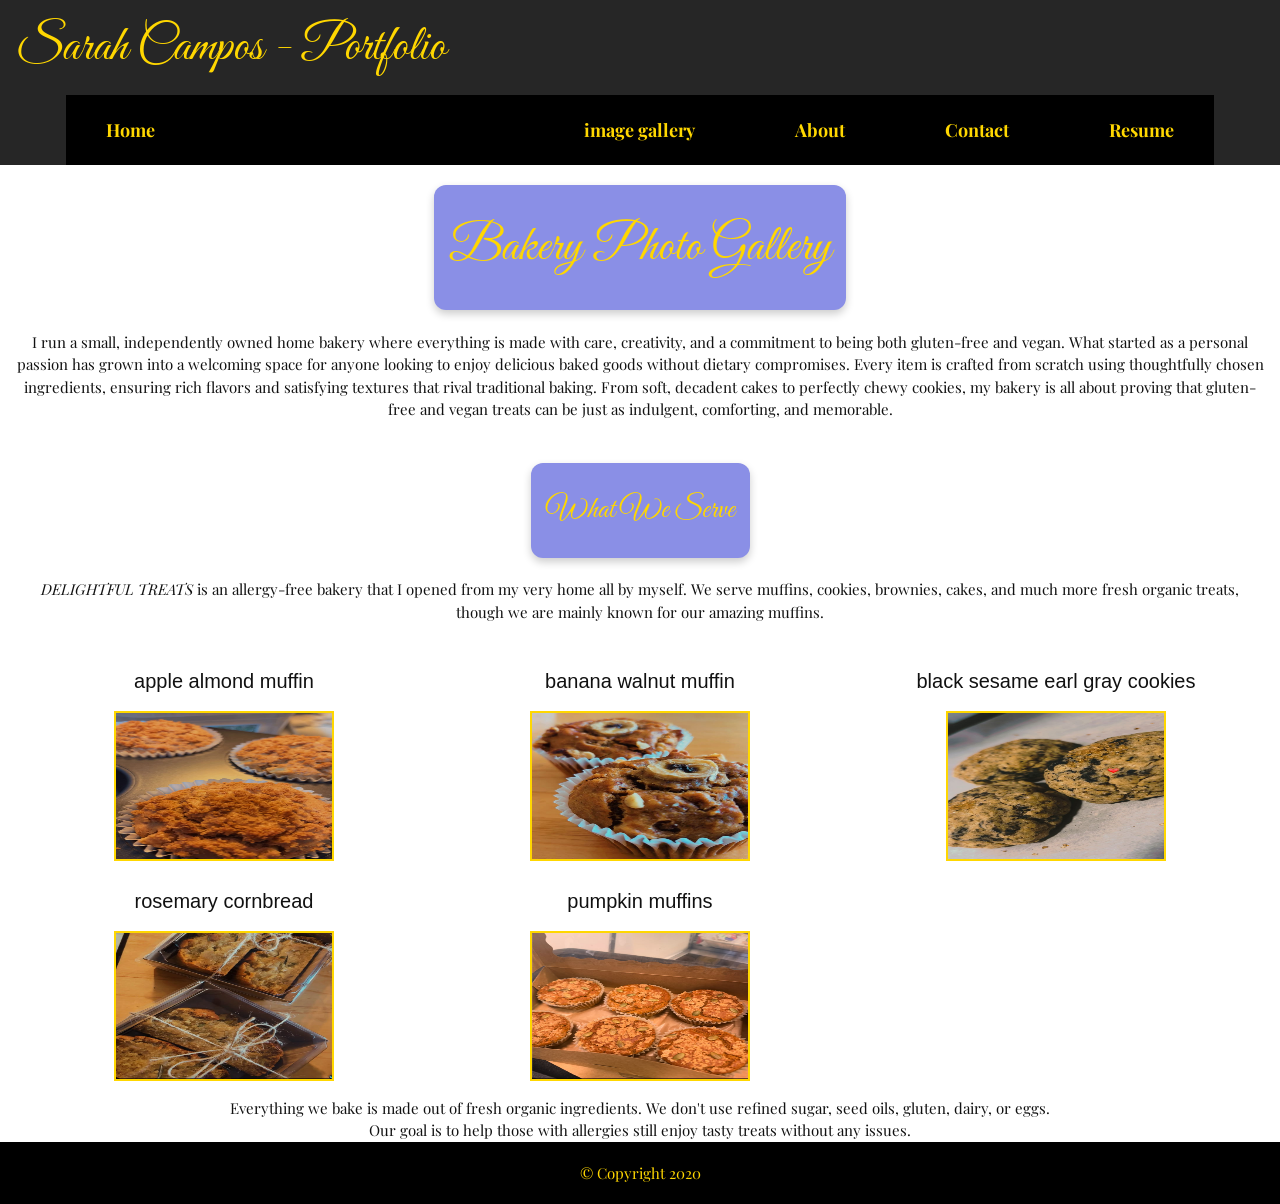
<file: index.html>
<!DOCTYPE html> 
<html lang="en">
<head>
    <title>W3.CSS</title>
    <meta name="viewport" content="width=device-width, initial-scale=1">

    <link rel="stylesheet" href="https://www.w3schools.com/w3css/4/w3.css">
    <link rel="stylesheet" href="https://www.w3schools.com/w3css/5/w3.css">

    <link href="https://fonts.googleapis.com/css2?family=Great+Vibes&family=Playfair+Display&display=swap" rel="stylesheet">

    <link rel="stylesheet" href="css/style.css">

    <style>
      
        .blue-box {
            background-color: #8a8fe6;
            color: white;
            padding: 15px;
            margin: 20px auto;
            border-radius: 12px;
            text-align: center;
            width: fit-content;
            box-shadow: 0px 4px 8px rgba(0,0,0,0.2);
        }
    </style>
</head>

<body>

<div>

    <header class="w3-container">

        
        
            <h1>Sarah Campos - Portfolio</h1>
       

        <div class="container"> 
            <nav class="navbar">
                <a href="#home">Home</a>

                <ul class="nav-menu">
                    <li class="nav-item">
                        <a href="images.html">image gallery</a>
                    </li>

                    <li class="nav-item">
                        <a href="about.html">About</a>
                    </li>  

                    <li class="nav-item">
                        <a href="contact.html">Contact</a>
                    </li>

                    <li class="nav-item">
                        <a href="resume.html">Resume</a>
                    </li>
                </ul>

                <div class="hamburger">
                    <span class="bar"></span>
                    <span class="bar"></span>
                    <span class="bar"></span>
                </div>
            </nav>
        </div>

    </header>

    <div class="w3-container">

       
        <div class="blue-box">
            <h1>Bakery Photo Gallery</h1>
        </div>

    </div>

    <section class="w3-container">
        <p>
            I run a small, independently owned home bakery where everything is made with care, creativity, and a commitment to being both gluten-free and vegan. What started as a personal passion has grown into a welcoming space for anyone looking to enjoy delicious baked goods without dietary compromises. Every item is crafted from scratch using thoughtfully chosen ingredients, ensuring rich flavors and satisfying textures that rival traditional baking. From soft, decadent cakes to perfectly chewy cookies, my bakery is all about proving that gluten-free and vegan treats can be just as indulgent, comforting, and memorable.
        </p>
    </section>

    <section class="w3-container">

        <br>

        
        <div class="blue-box">
            <h3>What  We  Serve</h3>
        </div>

        <p>
            <i>DELIGHTFUL TREATS</i> is an allergy-free bakery that I opened from my very home all by myself. We serve muffins, cookies, brownies, cakes, and much more fresh organic treats, though we are mainly known for our amazing muffins.
        </p>

    </section>

    <section class="w3-row-padding row-color-1">

        <section class="w3-container">
            <br>
            <h3></h3>
            <p></p>
        </section>

        <section class="w3-row-padding row-color-1">

            <article class="w3-col s12 m4 l4">
                <h4>apple almond muffin</h4>
                <p><img src="assets/apple.jpg" alt="Photo of muffins"></p>
            </article>

            <article class="w3-col s12 m4 l4">
                <h4>banana walnut muffin</h4>
                <p><img src="assets/banana.jpg" alt="Photo of muffins"></p>
            </article>

            <article class="w3-col s12 m4 l4">
                <h4>black sesame earl gray cookies</h4>
                <p><img src="assets/cookies.jpg" alt="Photo of cookies"></p>
            </article>

            <article class="w3-col s12 m4 l4">
                <h4>rosemary cornbread</h4>
                <p><img src="assets/cornbread.jpg" alt="Photo of cornbread"></p>
            </article>

            <article class="w3-col s12 m4 l4">
                <h4>pumpkin muffins</h4>
                <p><img src="assets/pumpkin.jpg" alt="Photo of muffins"></p>
            </article>

        </section>

    </section>

    <section class="w3-container">
        <p>
            Everything we bake is made out of fresh organic ingredients. We don't use refined sugar, seed oils, gluten, dairy, or eggs.
        </p>

        <p>
            Our goal is to help those with allergies still enjoy tasty treats without any issues.
        </p>
    </section>

    <footer>
        <p>&copy; Copyright 2020</p>
    </footer>

</div>

</body>
</html>
</file>
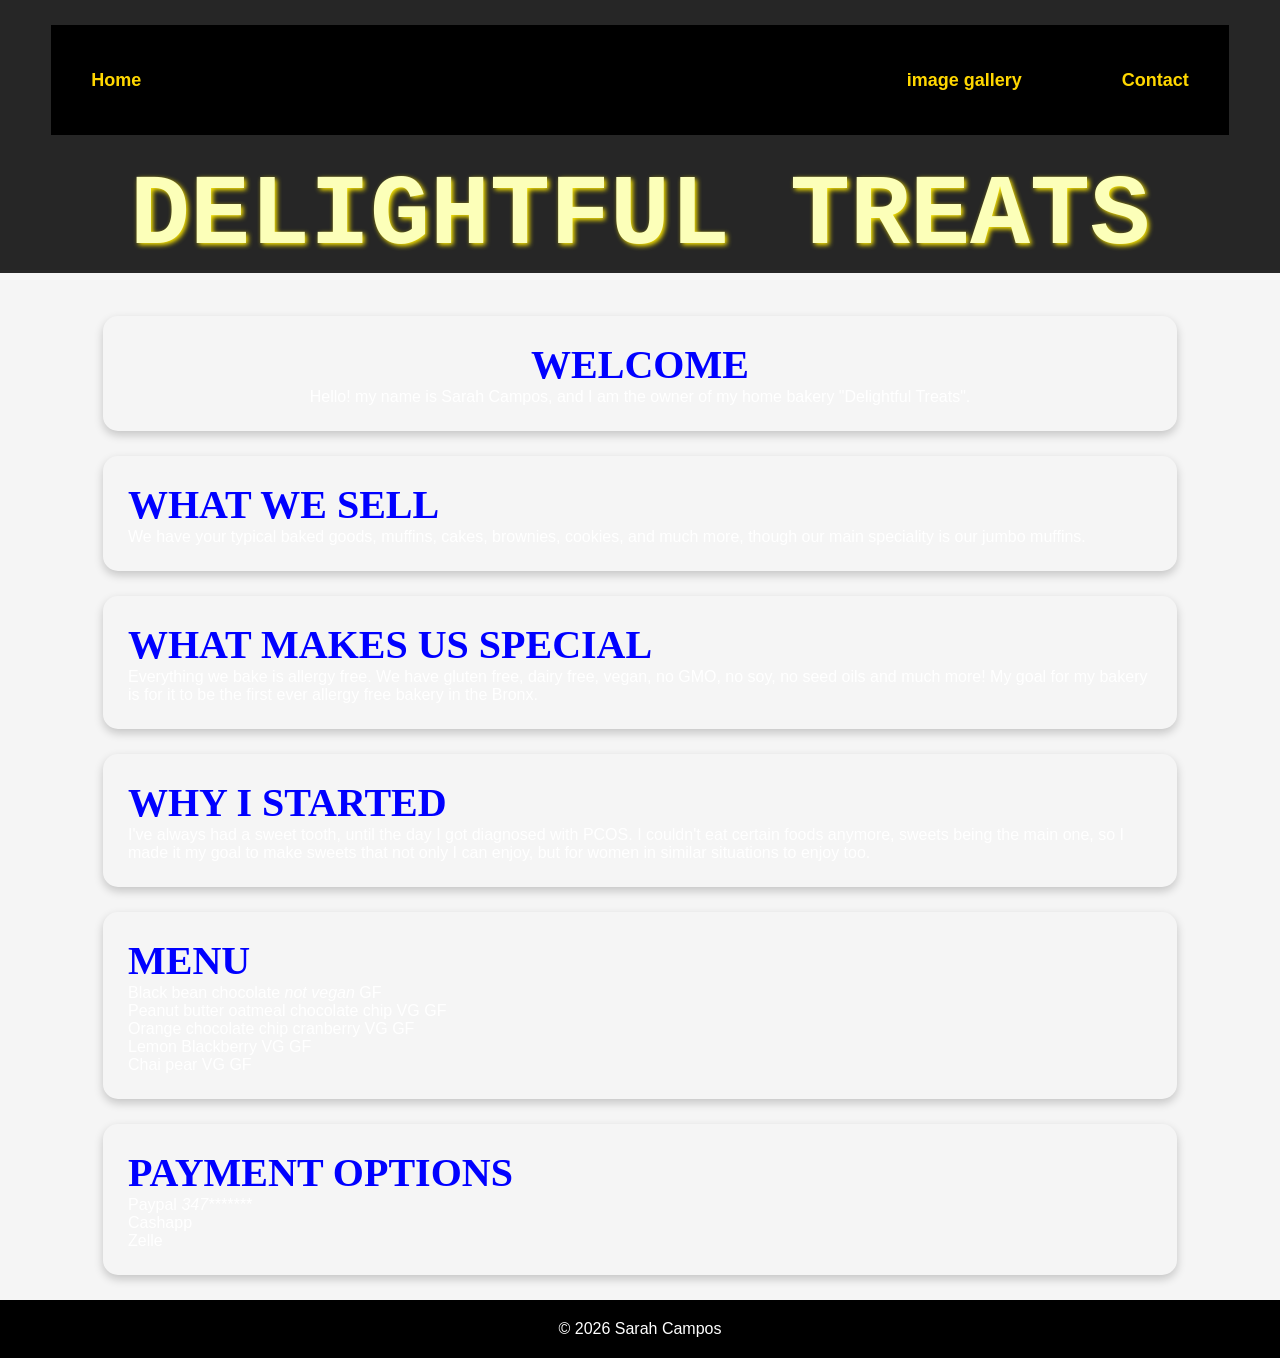
<file: about.html>
<!DOCTYPE html>
<html lang="en">
<head>

    <meta charset="UTF-8">
    <title>Sarah's Bakery</title>
    <meta name="viewport" content="width=device-width,initial-scale=1">

    <link rel="stylesheet" href="https://www.w3schools.com/w3css/5/w3.css">
    <link rel="stylesheet" href="css/style.css">

    <style>

        body {
            background-color: #f5f5f5;
            font-family: Arial, sans-serif;
        }

        div {
            width: 300px;
            padding: 25px;
            margin: 20px auto;
        }

        h1 {
            font-size: 100px;
            font-family: "Lucida Console", "Courier New", monospace;
            text-shadow: 2px 2px 5px rgb(255, 234, 0);
            color: rgb(252, 255, 185);
            text-align: center;
        }

        h2 {
            color: rgb(0, 0, 255);
        }

        p {
            color: white;
        }

       
        .colorbox,
        .paragraph_box,
        .span_box {
            background: linear-gradient(to right, #8a8fe6);
            border-radius: 15px;
            padding: 25px;
            margin: 25px auto;
            width: 80%;
            box-shadow: 0px 4px 10px rgba(0,0,0,0.2);
        }

        .para,
        .spanexample {
            color: white;
        }

        footer {
            text-align: center;
            padding: 20px;
            color: black;
        }

    </style>

</head>

<body>

<header>

    <div class="container"> 
        <nav class="navbar">

            <a href="index.html">Home</a>

            <ul class="nav-menu">

                <li class="nav-item">
                    <a href="images.html">image gallery</a>
                </li>

                <li class="nav-item">
                    <a href="contact.html">Contact</a>
                </li>

            </ul>

            <div class="hamburger">
                <span class="bar"></span>
                <span class="bar"></span>
                <span class="bar"></span>
            </div>

        </nav>
    </div>

    <h1>DELIGHTFUL TREATS</h1>

</header>

<br>



<section class="colorbox">
    <h2>WELCOME</h2>

    <p>
        Hello! my name is Sarah Campos, and I am the owner of my home bakery "Delightful Treats".
    </p>
</section>

<article id="myarticle" class="colorbox boxy">

    <h2>WHAT WE SELL</h2>

    <p>
        We have your typical baked goods, muffins, cakes, brownies, cookies, and much more, though our main speciality is our jumbo muffins.
    </p>

</article>

<aside class="colorbox boxy square">

    <h2>WHAT MAKES US SPECIAL</h2>

    <p>
        Everything we bake is allergy free. We have gluten free, dairy free, vegan, no GMO, no soy, no seed oils and much more! My goal for my bakery is for it to be the first ever allergy free bakery in the Bronx.
    </p>

</aside>

<div class="colorbox square">

    <h2>WHY I STARTED</h2>

    <p>
        I've always had a sweet tooth, until the day I got diagnosed with PCOS. I couldn't eat certain foods anymore, sweets being the main one, so I made it my goal to make sweets that not only I can enjoy, but for women in similar situations to enjoy too.
    </p>

</div>

<div class="paragraph_box">

    <h2>MENU</h2>

    <p class="para">Black bean chocolate <i>not vegan</i> GF</p>
    <p class="para">Peanut butter oatmeal chocolate chip VG GF</p>
    <p class="para">Orange chocolate chip cranberry VG GF</p>
    <p class="para">Lemon Blackberry VG GF</p>
    <p class="para">Chai pear VG GF</p>

</div>

<div class="span_box">

    <h2>PAYMENT OPTIONS</h2>

    <span class="spanexample">Paypal <i>347*******</i></span><br>
    <span class="spanexample">Cashapp</span><br>
    <span class="spanexample">Zelle</span>

</div>

<footer>
    <p>&copy; 2026 Sarah Campos</p>
</footer>

</body>
</html>
</file>
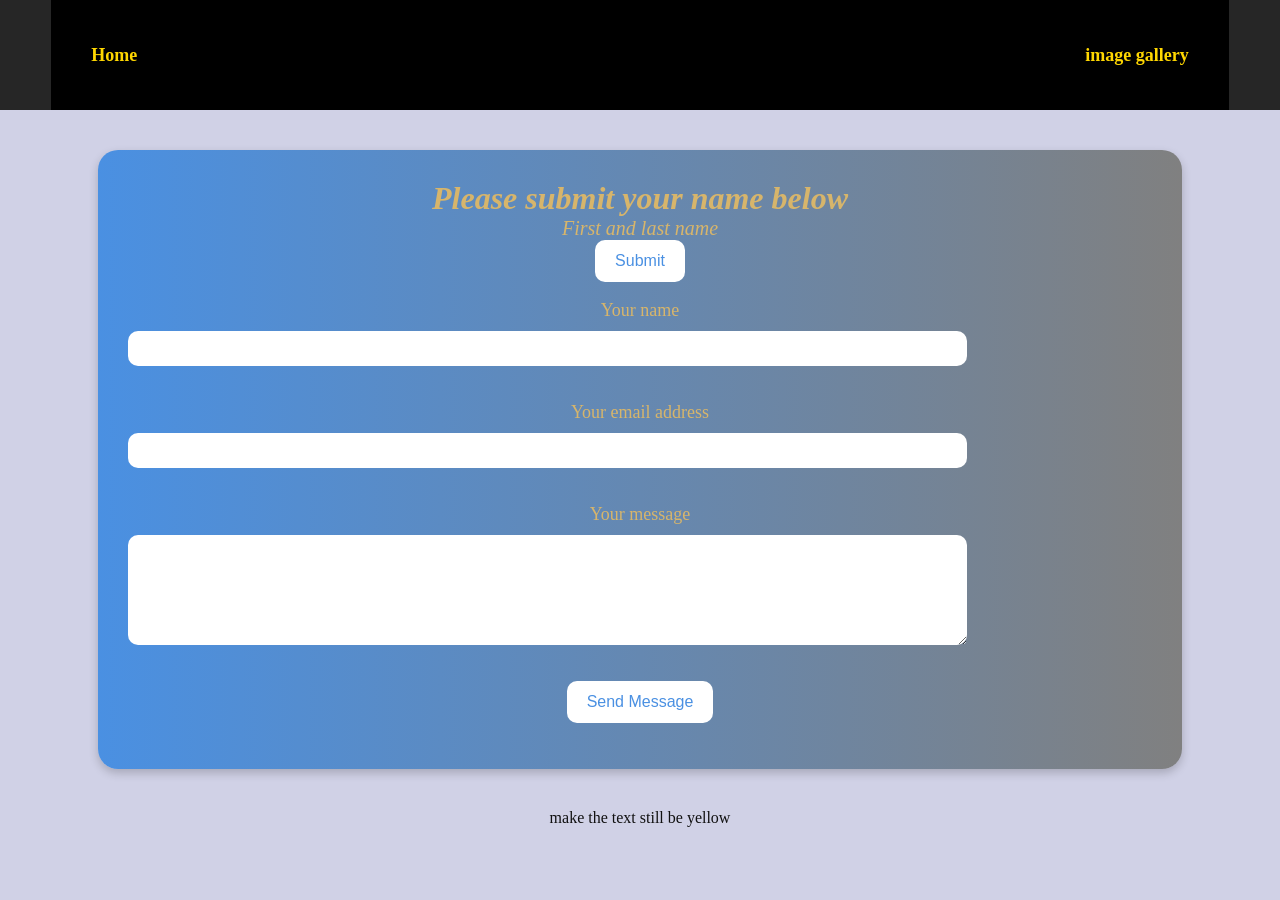
<file: contact.html>
<!DOCTYPE html>
<html lang="en">

<head>
    <meta charset="UTF-8" />
    <meta name="viewport" content="width=device-width,initial-scale=1.0" />

    <title>Contact Form</title>

    <link rel="stylesheet" href="css/style.css">

    <style>

        body {
            background-color: #D0D1E6;
            font-family: cursive;
            text-align: center;
        }

        /* BLUE + GRAY BOX */
        .contact-box {
            background: linear-gradient(to right, #4A90E2, #808080);
            width: 80%;
            margin: 40px auto;
            padding: 30px;
            border-radius: 20px;
            box-shadow: 0px 4px 10px rgba(0,0,0,0.2);
            color: white;
        }

        h2 {
            font-size: 32px;
            font-style: italic;
            color: white;
        }

        p {
            font-style: italic;
            font-size: 20px;
            color: white;
        }

        label {
            color: white;
            font-size: 18px;
        }

        input,
        textarea {
            width: 80%;
            padding: 10px;
            margin-top: 10px;
            margin-bottom: 20px;
            border-radius: 10px;
            border: none;
        }

        button {
            background-color: white;
            color: #4A90E2;
            padding: 12px 20px;
            border: none;
            border-radius: 10px;
            font-size: 16px;
            cursor: pointer;
        }

        button:hover {
            background-color: #e6e6e6;
        }

    </style>

</head>

<body>

<header>

    <div class="container"> 

        <nav class="navbar">

            <a href="index.html">Home</a>

            <ul class="nav-menu">

                <li class="nav-item">
                    <a href="images.html">image gallery</a>
                </li>

            </ul>

            <div class="hamburger">
                <span class="bar"></span>
                <span class="bar"></span>
                <span class="bar"></span>
            </div>

        </nav>

    </div>

</header>

<!-- BLUE + GRAY BOX STARTS HERE -->

<div class="contact-box">

    <h2>Please submit your name below</h2>

    <p id="demo">First and last name</p>

    <button type="button"
        onclick="document.getElementById('demo').innerHTML = 'THANK YOU!';">
        Submit
    </button>

    <br><br>

    <form id="fcf-form-id"
        class="fcf-form-class"
        method="post"
        action="https://api.web3forms.com/submit">

        <input type="hidden"
            name="access_key"
            value="1718fae1-c47a-4618-b03f-598f91c3fb3e">

        <div class="fcf-form-group">

            <label for="Name">Your name</label>

            <div class="fcf-input-group">
                <input type="text"
                    id="Name"
                    name="Name"
                    required>
            </div>

        </div>

        <div class="fcf-form-group">

            <label for="Email">Your email address</label>

            <div class="fcf-input-group">
                <input type="email"
                    id="Email"
                    name="Email"
                    required>
            </div>

        </div>

        <div class="fcf-form-group">

            <label for="Message">Your message</label>

            <div class="fcf-input-group">
                <textarea id="Message"
                    name="Message"
                    rows="6"
                    maxlength="3000"
                    required></textarea>
            </div>

        </div>

        <div class="fcf-form-group">

            <button type="submit"
                id="fcf-button">
                Send Message
            </button>

        </div>

    </form>

</div>

</body>
</html>
make the text still be yellow
<style>

    body {
        background-color: #D0D1E6;
        font-family: cursive;
        text-align: center;
    }

    /* BLUE + GRAY BOX */
    .contact-box {
        background: linear-gradient(to right, #8a8fe6);
        width: 80%;
        margin: 40px auto;
        padding: 30px;
        border-radius: 20px;
        box-shadow: 0px 4px 10px rgba(0,0,0,0.2);
    }

    /* KEEP TEXT YELLOW */
    h2 {
        font-size: 32px;
        font-style: italic;
        color: #D7B56B;
    }

    p {
        font-style: italic;
        font-size: 20px;
        color: #D7B56B;
    }

    label {
        color: #D7B56B;
        font-size: 18px;
    }

    input,
    textarea {
        width: 80%;
        padding: 10px;
        margin-top: 10px;
        margin-bottom: 20px;
        border-radius: 10px;
        border: none;
    }

    button {
        background-color: white;
        color: #4A90E2;
        padding: 12px 20px;
        border: none;
        border-radius: 10px;
        font-size: 16px;
        cursor: pointer;
    }

    button:hover {
        background-color: #e6e6e6;
    }

</style>
</file>
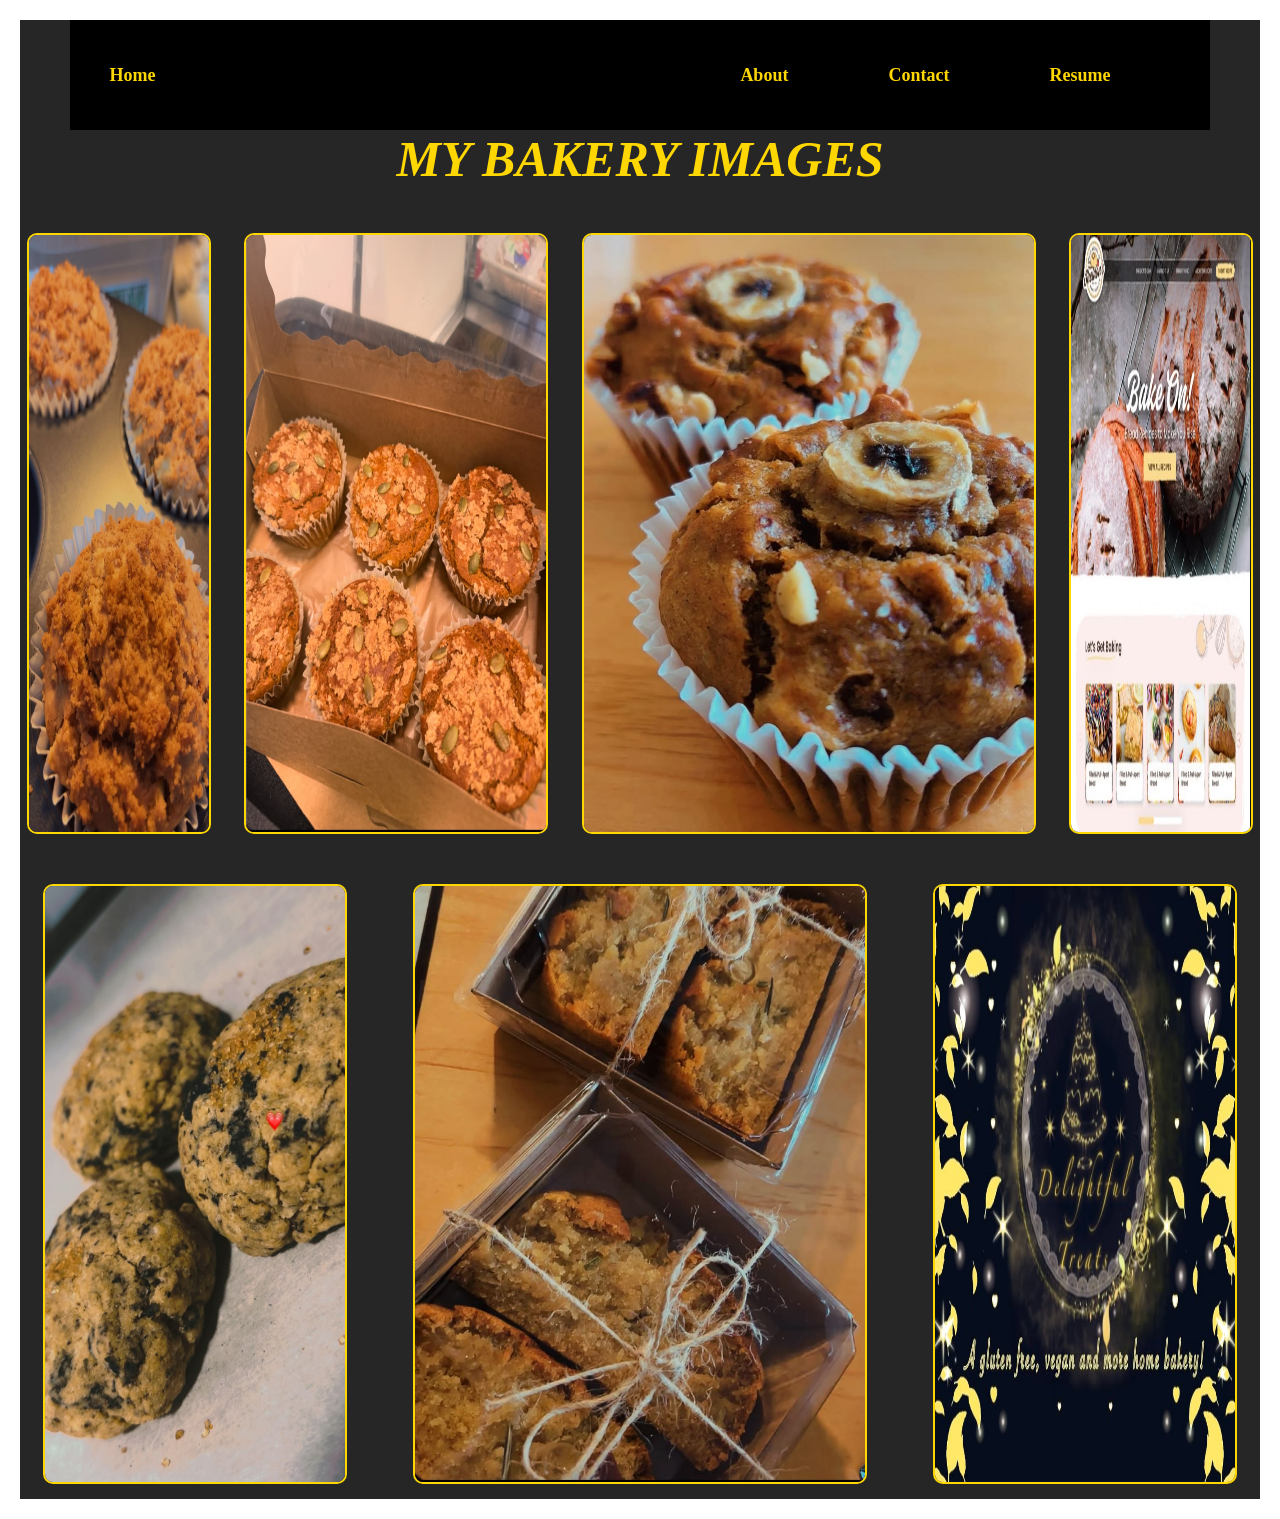
<file: images.html>
<!DOCTYPE html>
<html lang="en">
<head>
    <meta charset="UTF-8" />
    <meta name="viewport" content="width=device-width, initial-scale=1.0" />
    <title>My Bakery Images</title>
 <header class="w3-container">  
                 <header>
                
    <div class="container"> 
        <nav class="navbar">
            <a href="index.html">Home</a>
            <ul class="nav-menu">
            <li class="nav-item">
            </li>
            <li class="nav-item">
                </li>
            <li class="nav-item">
                <a href="about.html">About</a>
            </li>  
            </li>
            <li class="nav-item">
                <a href="contact.html">Contact</a>
            </li>
            <li class="nav-item">
                <a href="resume.html">Resume</a>
            </li>
            <li class="nav-item">
            </ul>
            <div class="hamburger">
            <span class="bar"></span>
            <span class="bar"></span>
            <span class="bar"></span>
            </div>
        </nav>
    </div>
    </header>
    <style>
        body {
            background-color: #D0D1E6;
            font-family: cursive;
            color: #D7B56B;
            text-align: center;
            margin: 0;
            padding: 20px;
        }

        h1 {
            font-size: 40px;
            font-style: italic;
            margin-bottom: 30px;
        }

        .gallery {
            display: flex;
            flex-wrap: wrap;
            justify-content: center;
            gap: 20px;
        }

       
        .small {
            width: 180px;
            height: auto;
            border-radius: 10px;
        }

       
        .medium {
            width: 300px;
            height: auto;
            border-radius: 10px;
        }

       
        .large {
            width: 450px;
            height: auto;
            border-radius: 10px;
        }
        *{
  padding: 0;
  margin: 0;
}

header{
  background-color: #262626;
}

li{
  list-style: none;
}

a{
  color: white;
  text-decoration: none;
}

.container{
  max-width: 1224px;
  width: 92%;
  margin: 0 auto;
}

.navbar{
  min-height: 70px;
  display: flex;
  justify-content: space-between;
  align-items: center;
}

.nav-branding{
  font-size: 2rem;
}

.nav-menu{
  display: flex;
  justify-content: space-between;
  align-items: center;
  gap: 60px;
}

.nav-link{
  transition: 0.3s ease-out;
}

.nav-link:hover{
  color: dodgerblue;
}

.hamburger{
  display: none;
  cursor: pointer;
}

.bar{
  display: block;
  width: 25px;
  height: 3px;
  margin: 5px auto;
  -webkit-transition: all 0.3s ease;
  transition: all 0.3s ease;
  background-color: white;
}

@media(max-width:1024px){
  .hamburger{
    display: block;
  }

  .hamburger.active .bar:nth-child(2){
    opacity: 0;
  }
  .hamburger.active .bar:nth-child(1){
    transform: translateY(8px) rotate(45deg);
  }
  .hamburger.active .bar:nth-child(3){
    transform: translateY(-8px) rotate(-45deg);
  }

  .nav-menu{
    position: fixed;
    left: -100%;
    top: 70px;
    gap: 0;
    flex-direction: column;
    background-color: #262626;
    width: 100%;
    text-align: center;
    transition: 0.3s;
  }

  .nav-item{
    margin: 16px 0;
  }

  .nav-menu.active{
    left: 0;
  }
}

 body {
                margin: 0;
                font-family: 'Playfair Display', serif;
                background-color: #ffffff;
                color: #111;
                scroll-behavior: smooth;
            }

            nav {
                background: black;
                padding: 20px;
                text-align: center;
            }

            nav a {
                color: gold;
                margin: 0 20px;
                text-decoration: none;
                font-weight: bold;
                font-size: 18px;
            }

            nav a:hover {
                color: white;
            }

            h1, h2, h3 {
                font-family: 'Great Vibes', cursive;
                color: gold;
            }

            h1 {
                font-size: 50px;
            }

            h2 {
                font-size: 40px;
            }

            h3 {
                font-size: 30px;
            }

            section {
                padding: 60px 20px;
                text-align: center;
            }

        
            .menu-category {
                margin: 40px 0;
                border-top: 1px solid gold;
                padding-top: 20px;
            }

            .menu-item {
                margin: 15px 0;
            }

            .menu-item strong {
                color: black;
            }

        
            img {
                width: 220px;
                height: 150px;
                background: #eee;
                display: block;
                margin: 15px auto;
                border: 2px solid gold;
            }
    image
        
            #contact {
                background: black;
                color: white;
            }

            #contact h2 {
                color: gold;
            }

        
            footer {
                background: black;
                color: gold;
                text-align: center;
                padding: 20px;
            }

             /* contact form */
             #fcf-form {
    display:block;
}


.fcf-body {
    margin: 0;
    font-family: -apple-system, Arial, sans-serif;
    font-size: 1rem;
    font-weight: 400;
    line-height: 1.5;
    color: #212529;
    text-align: left;
    background-color: #fff;
    padding: 30px;
    padding-bottom: 10px;
    border: 1px solid #ced4da;
    border-radius: 0.25rem;
    max-width: 100%;
}


.fcf-form-group {
    margin-bottom: 1rem;
}


.fcf-input-group {
    position: relative;
    display: -ms-flexbox;
    display: flex;
    -ms-flex-wrap: wrap;
    flex-wrap: wrap;
    -ms-flex-align: stretch;
    align-items: stretch;
    width: 100%;
}


.fcf-form-control {
    display: block;
    width: 100%;
    height: calc(1.5em + 0.75rem + 2px);
    padding: 0.375rem 0.75rem;
    font-size: 1rem;
    font-weight: 400;
    line-height: 1.5;
    color: #495057;
    background-color: #fff;
    background-clip: padding-box;
    border: 1px solid #ced4da;
    outline: none;
    border-radius: 0.25rem;
    transition: border-color 0.15s ease-in-out, box-shadow 0.15s ease-in-out;
}


.fcf-form-control:focus {
    border: 1px solid #313131;
}


select.fcf-form-control[size], select.fcf-form-control[multiple] {
    height: auto;
}


textarea.fcf-form-control {
    font-family: -apple-system, Arial, sans-serif;
    height: auto;
}


label.fcf-label {
    display: inline-block;
    margin-bottom: 0.5rem;
}


.fcf-credit {
    padding-top: 10px;
    font-size: 0.9rem;
    color: #545b62;
}


.fcf-credit a {
    color: #545b62;
    text-decoration: underline;
}


.fcf-credit a:hover {
    color: #0056b3;
    text-decoration: underline;
}


.fcf-btn {
    display: inline-block;
    font-weight: 400;
    color: #212529;
    text-align: center;
    vertical-align: middle;
    cursor: pointer;
    -webkit-user-select: none;
    -moz-user-select: none;
    -ms-user-select: none;
    user-select: none;
    background-color: transparent;
    border: 1px solid transparent;
    padding: 0.375rem 0.75rem;
    font-size: 1rem;
    line-height: 1.5;
    border-radius: 0.25rem;
    transition: color 0.15s ease-in-out, background-color 0.15s ease-in-out, border-color 0.15s ease-in-out, box-shadow 0.15s ease-in-out;
}


@media (prefers-reduced-motion: reduce) {
    .fcf-btn {
        transition: none;
    }
}


.fcf-btn:hover {
    color: #212529;
    text-decoration: none;
}


.fcf-btn:focus, .fcf-btn.focus {
    outline: 0;
    box-shadow: 0 0 0 0.2rem rgba(0, 123, 255, 0.25);
}


.fcf-btn-primary {
    color: #fff;
    background-color: #007bff;
    border-color: #007bff;
}


.fcf-btn-primary:hover {
    color: #fff;
    background-color: #0069d9;
    border-color: #0062cc;
}


.fcf-btn-primary:focus, .fcf-btn-primary.focus {
    color: #fff;
    background-color: #0069d9;
    border-color: #0062cc;
    box-shadow: 0 0 0 0.2rem rgba(38, 143, 255, 0.5);
}


.fcf-btn-lg, .fcf-btn-group-lg>.fcf-btn {
    padding: 0.5rem 1rem;
    font-size: 1.25rem;
    line-height: 1.5;
    border-radius: 0.3rem;
}


.fcf-btn-block {
    display: block;
    width: 100%;
}


.fcf-btn-block+.fcf-btn-block {
    margin-top: 0.5rem;
}


input[type="submit"].fcf-btn-block, input[type="reset"].fcf-btn-block, input[type="button"].fcf-btn-block {
    width: 100%;
}
    </style>
</head>

<body>

    <h1>MY BAKERY IMAGES</h1>

    <div class="gallery">
        <img src="assets/apples.jpeg" class="small" alt="Apples">
        <img src="assets/muffins.jpeg" class="medium" alt="Muffins">
        <img src="assets/banana.jpeg" class="large" alt="Banana Bread">
        <img src="assets/bread.jpeg" class="small" alt="Bread">
        <img src="assets/cookies.jpeg" class="medium" alt="Cookies">
        <img src="assets/cornbread.jpeg" class="large" alt="Cornbread">
        <img src="assets/gfvg.jpeg" class="medium" alt="Bakery Item">
    </div>

</body>
</html>
</file>
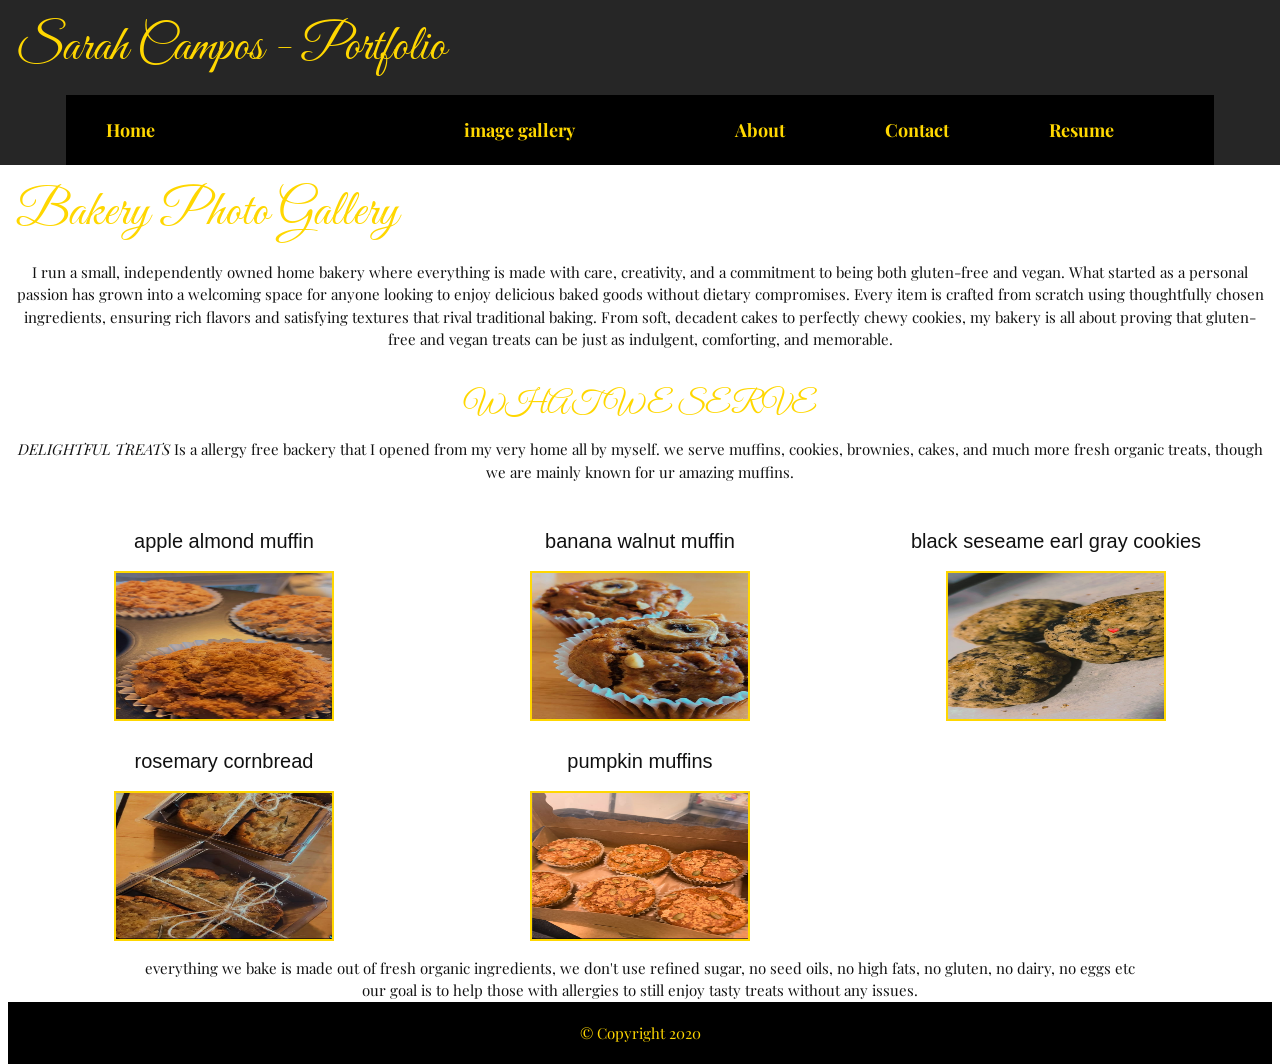
<file: portfolio.html>
<!DOCTYPE html>
<html lang="en">
    <head>
        <title>W3.CSS</title>
        <meta name="viewport" content="width=device-width, initial-scale=1">
        <link rel="stylesheet" href="https://www.w3schools.com/w3css/4/w3.css">
         <link rel="stylesheet" href="https://www.w3schools.com/w3css/5/w3.css">
         <link href="https://fonts.googleapis.com/css2?family=Great+Vibes&family=Playfair+Display&display=swap" rel="stylesheet">
    <link rel="stylesheet" href="css/style.css">
    </head>
    <body>
        <div>
            <header class="w3-container">  
                <h1>Sarah Campos - Portfolio</h1>
                 <header>
    <div class="container"> 
        <nav class="navbar">
            <a href="#home">Home</a>
            <ul class="nav-menu">
            <li class="nav-item">
                <a href="images.html">image gallery</a>
            </li>
            <li class="nav-item">
                </li>
            <li class="nav-item">
                <a href="about.html">About</a>
            </li>  
            </li>
            <li class="nav-item">
                <a href="contact.html">Contact</a>
            </li>
            <li class="nav-item">
                <a href="resume.html">Resume</a>
            </li>
            <li class="nav-item">
            </ul>
            <div class="hamburger">
            <span class="bar"></span>
            <span class="bar"></span>
            <span class="bar"></span>
            </div>
        </nav>
    </div>
    </header>
            </header>

            <div class="w3-container">
                <h1>Bakery Photo Gallery</h1>
            </div>
            
            <section class="w3-container ">
                <p>I run a small, independently owned home bakery where everything is made with care, creativity, and a commitment to being both gluten-free and vegan. What started as a personal passion has grown into a welcoming space for anyone looking to enjoy delicious baked goods without dietary compromises. Every item is crafted from scratch using thoughtfully chosen ingredients, ensuring rich flavors and satisfying textures that rival traditional baking. From soft, decadent cakes to perfectly chewy cookies, my bakery is all about proving that gluten-free and vegan treats can be just as indulgent, comforting, and memorable.</p>
            </section>
                
            <section class="w3-container"> <!-- w3-container adds 16 pixels of padding around each element -->
                <br>
                <h3>WHAT WE SERVE</h3>
                <p><i>DELIGHTFUL TREATS</i> Is a allergy free backery that I opened from my very home all by myself. we serve muffins, cookies, brownies, cakes, and much more fresh organic treats, though we are mainly known for ur amazing muffins. </p>
               
            </section>

            <section class="w3-row-padding row-color-1"> <!-- The w3-row-padding class adds 8 pixels of padding around each element.  -->
                

            <section class="w3-container">
                <br>
                <h3></h3>
                <p></p>
            </section>

            <section class="w3-row-padding row-color-1">
                
                <article class="w3-col s12 m4 l4">
                    <h4>apple almond muffin</h4>
                    <p><img src="assets/apple.jpg" alt="Photo of muffins"></p>
                </article>
                <article class="w3-col s12 m4 l4">
                    <h4>banana walnut muffin</h4>
                    <p><img src="assets/banana.jpg" alt="Photo of muffins"></p>
                </article>
                <article class="w3-col s12 m4 l4">
                    <h4>black seseame earl gray cookies</h4>
                    <p><img src="assets/cookies.jpg" alt="Photo of cookies"></p>
                </article>
                    <article class="w3-col s12 m4 l4">
                    <h4>rosemary cornbread</h4>
                    <p><img src="assets/cornbread.jpg" alt="Photo of cornbread"></p>
                </article>
                <article class="w3-col s12 m4 l4">
                    <h4>pumpkin muffins</h4>
                    <p><img src="assets/pumpkin.jpg" alt="Photo of muffins"></p>
                </article>
            </section>
                
            <section class="w3-container">
                <p>everything we bake is made out of fresh organic ingredients, we don't use refined sugar, no seed oils, no high fats, no gluten, no dairy, no eggs etc</p>
                <p>our goal is to help those with allergies to still enjoy tasty treats without any issues.</p>
            </section>  

            <footer>
                <p>&copy; Copyright 2020</p>
            </footer>
        </div>
	</body>
</html>
</file>
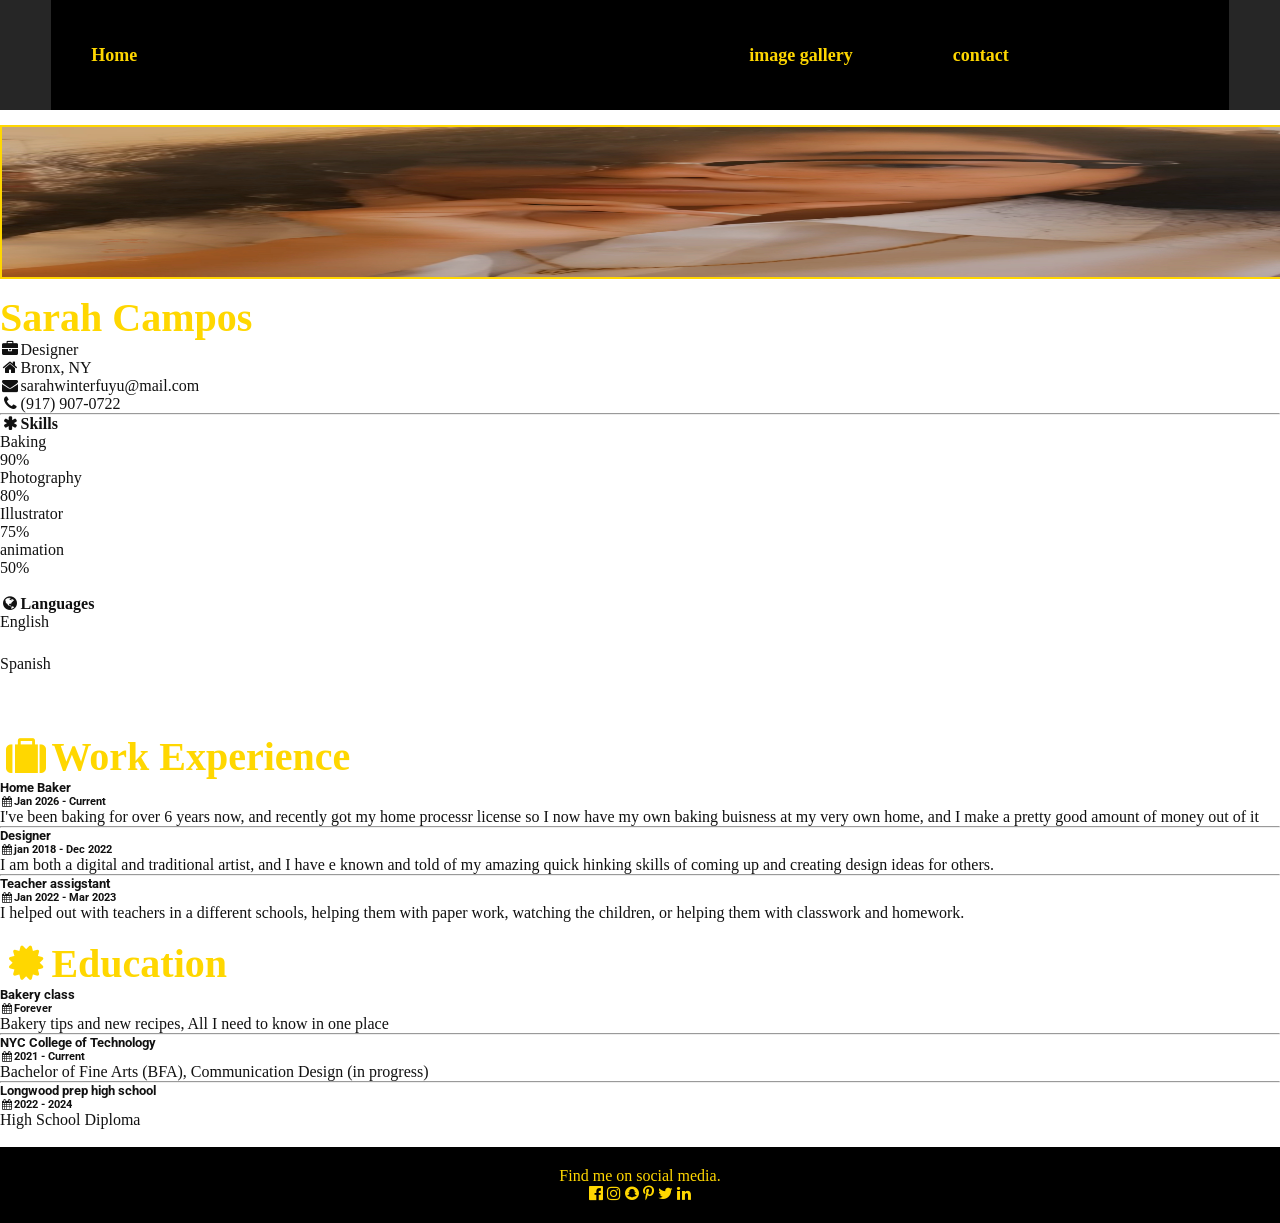
<file: resume.html>
<!DOCTYPE html>


<html lang="en">
    <head>
        <!-- Remember to replace this title with the name of your website! -->
        <title>Sarah Campos RESUME</title>

        <!-- Keep this stuff. It makes the site responsive and makes w3.css work. -->
        <meta charset="UTF-8">
        <meta name="viewport" content="width=device-width, initial-scale=1">
      
       
        <!-- Keep this too. This template uses Font Awesome icons, and this makes them work.  -->
        <link rel="stylesheet" href="https://cdnjs.cloudflare.com/ajax/libs/font-awesome/4.7.0/css/font-awesome.min.css">

        <!-- The example uses the Roboto google font. If you are using a different font, swap out this link
        for the link to your fonts. -->
        <link rel='stylesheet' href='https://fonts.googleapis.com/css?family=Roboto'>
        
        
       
    


        <!-- YOU CAN DELETE THIS EMBEDDED CSS. USE YOUR OWN CSS FILE 
        WITH YOUR OWN FONT.  -->
       <style>  
        html,body,h1,h2,h3,h4,h5,h6 {font-family: "Roboto", sans-serif}
        </style>  <!-- DELETE ME!-->
         <link rel="stylesheet" href="https://www.w3schools.com/w3css/5/w3.css">
    <link rel="stylesheet" href="css/style.css">
    </head>


    <body class="w3-light-grey">

       <header>
            <div class="container"> 
                <nav class="navbar">
                    <a href="index.html">Home</a>
                    <ul class="nav-menu">
                    <li class="nav-item">
                        <a href="images.html">image gallery</a>
                    </li>
                    <li class="nav-item">
                       <a href="contact.html">contact</a>
                    </li>
                    <li class="nav-item">
                    
                    </li>
                    <li class="nav-item">
                    
                    </li>
                    <li class="nav-item">
                    </ul>
                    <div class="hamburger">
                    <span class="bar"></span>
                    <span class="bar"></span>
                    <span class="bar"></span>
                    </div>
                </nav>
            </div>
            </header>

        <!-- Page Container -->
        <div class="w3-content w3-margin-top" style="max-width:1400px;">

        <!-- The Grid -->
            <div class="w3-row-padding">
            
                <!-- Left Column -->
                <div class="w3-third">
                
                    <div class="w3-white w3-text-grey w3-card-4">
                        <div class="w3-display-container">
                            <img src= "assets/IMG_4302.jpeg" style="width:100%" alt="Avatar">
                            <div class="w3-display-bottomleft w3-container w3-text-black">
                                <h2>Sarah Campos</h2>
                            </div>
                        </div>
                        <div class="w3-container">

                        

                            <p><i class="fa fa-briefcase fa-fw w3-margin-right w3-large w3-text-teal"></i>Designer</p>
                            <p><i class="fa fa-home fa-fw w3-margin-right w3-large w3-text-teal"></i>Bronx, NY</p>
                            <p><i class="fa fa-envelope fa-fw w3-margin-right w3-large w3-text-teal"></i>sarahwinterfuyu@mail.com</p>
                            <p><i class="fa fa-phone fa-fw w3-margin-right w3-large w3-text-teal"></i>(917) 907-0722</p>
                            <hr>

                            <p class="w3-large"><b><i class="fa fa-asterisk fa-fw w3-margin-right w3-text-teal"></i>Skills</b></p>
                            <p>Baking</p>
                            <div class="w3-light-grey w3-round-xlarge w3-small">
                                <div class="w3-container w3-center w3-round-xlarge w3-teal" style="width:90%">90%</div>
                            </div>
                            <p>Photography</p>
                            <div class="w3-light-grey w3-round-xlarge w3-small">
                                <div class="w3-container w3-center w3-round-xlarge w3-teal" style="width:80%">
                                    <div class="w3-center w3-text-white">80%</div>
                                </div>
                            </div>
                            <p>Illustrator</p>
                            <div class="w3-light-grey w3-round-xlarge w3-small">
                                <div class="w3-container w3-center w3-round-xlarge w3-teal" style="width:75%">75%</div>
                            </div>
                            <p>animation</p>
                            <div class="w3-light-grey w3-round-xlarge w3-small">
                                <div class="w3-container w3-center w3-round-xlarge w3-teal" style="width:50%">50%</div>
                            </div>
                            <br>

                            <p class="w3-large w3-text-theme"><b><i class="fa fa-globe fa-fw w3-margin-right w3-text-teal"></i>Languages</b></p>
                            <p>English</p>
                            <div class="w3-light-grey w3-round-xlarge">
                                <div class="w3-round-xlarge w3-teal" style="height:24px;width:100%"></div>
                            </div>
                            <p>Spanish</p>
                            <div class="w3-light-grey w3-round-xlarge">
                                <div class="w3-round-xlarge w3-teal" style="height:24px;width:55%"></div>
                        
                            </div>
                            <br>
                        </div>
                    </div>
                    <br>

                <!-- End Left Column -->
                </div>

                <!-- Right Column -->
                <div class="w3-twothird">
                
                <div class="w3-container w3-card w3-white w3-margin-bottom">
                    <h2 class="w3-text-grey w3-padding-16"><i class="fa fa-suitcase fa-fw w3-margin-right w3-xxlarge w3-text-teal"></i>Work Experience</h2>
                    <div class="w3-container">
                    <h5 class="w3-opacity"><b>Home Baker </b></h5>
                    <h6 class="w3-text-teal"><i class="fa fa-calendar fa-fw w3-margin-right"></i>Jan 2026 - <span class="w3-tag w3-teal w3-round">Current</span></h6>
                    <p>I've been baking for over 6 years now, and recently got my home processr license so I now have my own baking buisness at my very own home, and I make a pretty good amount of money out of it</p>
                    <hr>
                    </div>
                    <div class="w3-container">
                    <h5 class="w3-opacity"><b>Designer </b></h5>
                    <h6 class="w3-text-teal"><i class="fa fa-calendar fa-fw w3-margin-right"></i>jan 2018 - Dec 2022</h6>
                    <p>I am both a digital and traditional artist, and I have e known and told of my amazing quick hinking skills of coming up and creating design ideas for others.</p>
                    <hr>
                    </div>
                    <div class="w3-container">
                    <h5 class="w3-opacity"><b>Teacher assigstant</b></h5>
                    <h6 class="w3-text-teal"><i class="fa fa-calendar fa-fw w3-margin-right"></i>Jan 2022 - Mar 2023</h6>
                    <p>I helped out with teachers in a different schools, helping them with paper work, watching the children, or helping them with classwork and homework. </p><br>
                    </div>
                </div>

                <div class="w3-container w3-card w3-white">
                    <h2 class="w3-text-grey w3-padding-16"><i class="fa fa-certificate fa-fw w3-margin-right w3-xxlarge w3-text-teal"></i>Education</h2>
                    <div class="w3-container">
                    <h5 class="w3-opacity"><b>Bakery class</b></h5>
                    <h6 class="w3-text-teal"><i class="fa fa-calendar fa-fw w3-margin-right"></i>Forever</h6>
                    <p>Bakery tips and new recipes, All I need to know in one place</p>
                    <hr>
                    </div>
                    <div class="w3-container">
                    <h5 class="w3-opacity"><b>NYC College of Technology</b></h5>
                    <h6 class="w3-text-teal"><i class="fa fa-calendar fa-fw w3-margin-right"></i>2021 - <span class="w3-tag w3-teal w3-round">Current</span></h6>
                    <p>Bachelor of Fine Arts (BFA), Communication Design (in progress)</p>
                    <hr>
                    </div>
                    <div class="w3-container">
                    <h5 class="w3-opacity"><b>Longwood prep high school</b></h5>
                    <h6 class="w3-text-teal"><i class="fa fa-calendar fa-fw w3-margin-right"></i>2022 - 2024</h6>
                    <p>High School Diploma</p><br>
                    </div>
                </div>

                <!-- End Right Column -->
                </div>
                
            <!-- End Grid -->
            </div>
        
        <!-- End Page Container -->
        </div>

        <footer class="w3-container w3-teal w3-center w3-margin-top">
            <p>Find me on social media.</p>
            <i class="fa fa-facebook-official w3-hover-opacity"></i>
            <i class="fa fa-instagram w3-hover-opacity"></i>
            <i class="fa fa-snapchat w3-hover-opacity"></i>
            <i class="fa fa-pinterest-p w3-hover-opacity"></i>
            <i class="fa fa-twitter w3-hover-opacity"></i>
            <i class="fa fa-linkedin w3-hover-opacity"></i>
        </footer>

    </body>

</html>
</file>
<file: css/style.css>
*{
  padding: 0;
  margin: 0;
}

header{
  background-color: #262626;
}

li{
  list-style: none;
}

a{
  color: white;
  text-decoration: none;
}

.container{
  max-width: 1224px;
  width: 92%;
  margin: 0 auto;
}

.navbar{
  min-height: 70px;
  display: flex;
  justify-content: space-between;
  align-items: center;
}

.nav-branding{
  font-size: 2rem;
}

.nav-menu{
  display: flex;
  justify-content: space-between;
  align-items: center;
  gap: 60px;
}

.nav-link{
  transition: 0.3s ease-out;
}

.nav-link:hover{
  color: dodgerblue;
}

.hamburger{
  display: none;
  cursor: pointer;
}

.bar{
  display: block;
  width: 25px;
  height: 3px;
  margin: 5px auto;
  -webkit-transition: all 0.3s ease;
  transition: all 0.3s ease;
  background-color: white;
}

@media(max-width:1024px){
  .hamburger{
    display: block;
  }

  .hamburger.active .bar:nth-child(2){
    opacity: 0;
  }
  .hamburger.active .bar:nth-child(1){
    transform: translateY(8px) rotate(45deg);
  }
  .hamburger.active .bar:nth-child(3){
    transform: translateY(-8px) rotate(-45deg);
  }

  .nav-menu{
    position: fixed;
    left: -100%;
    top: 70px;
    gap: 0;
    flex-direction: column;
    background-color: #262626;
    width: 100%;
    text-align: center;
    transition: 0.3s;
  }

  .nav-item{
    margin: 16px 0;
  }

  .nav-menu.active{
    left: 0;
  }
}

 body {
                margin: 0;
                font-family: 'Playfair Display', serif;
                background-color: #ffffff;
                color: #111;
                scroll-behavior: smooth;
            }

            nav {
                background: black;
                padding: 20px;
                text-align: center;
            }

            nav a {
                color: gold;
                margin: 0 20px;
                text-decoration: none;
                font-weight: bold;
                font-size: 18px;
            }

            nav a:hover {
                color: white;
            }

            h1, h2, h3 {
                font-family: 'Great Vibes', cursive;
                color: gold;
            }

            h1 {
                font-size: 50px;
            }

            h2 {
                font-size: 40px;
            }

            h3 {
                font-size: 30px;
            }

            section {
                padding: 60px 20px;
                text-align: center;
            }

        
            .menu-category {
                margin: 40px 0;
                border-top: 1px solid gold;
                padding-top: 20px;
            }

            .menu-item {
                margin: 15px 0;
            }

            .menu-item strong {
                color: black;
            }

        
            img {
                width: 220px;
                height: 150px;
                background: #eee;
                display: block;
                margin: 15px auto;
                border: 2px solid gold;
            }
    image
        
            #contact {
                background: black;
                color: white;
            }

            #contact h2 {
                color: gold;
            }

        
            footer {
                background: black;
                color: gold;
                text-align: center;
                padding: 20px;
            }

             /* contact form */
             #fcf-form {
    display:block;
}


.fcf-body {
    margin: 0;
    font-family: -apple-system, Arial, sans-serif;
    font-size: 1rem;
    font-weight: 400;
    line-height: 1.5;
    color: #212529;
    text-align: left;
    background-color: #fff;
    padding: 30px;
    padding-bottom: 10px;
    border: 1px solid #ced4da;
    border-radius: 0.25rem;
    max-width: 100%;
}


.fcf-form-group {
    margin-bottom: 1rem;
}


.fcf-input-group {
    position: relative;
    display: -ms-flexbox;
    display: flex;
    -ms-flex-wrap: wrap;
    flex-wrap: wrap;
    -ms-flex-align: stretch;
    align-items: stretch;
    width: 100%;
}


.fcf-form-control {
    display: block;
    width: 100%;
    height: calc(1.5em + 0.75rem + 2px);
    padding: 0.375rem 0.75rem;
    font-size: 1rem;
    font-weight: 400;
    line-height: 1.5;
    color: #495057;
    background-color: #fff;
    background-clip: padding-box;
    border: 1px solid #ced4da;
    outline: none;
    border-radius: 0.25rem;
    transition: border-color 0.15s ease-in-out, box-shadow 0.15s ease-in-out;
}


.fcf-form-control:focus {
    border: 1px solid #313131;
}


select.fcf-form-control[size], select.fcf-form-control[multiple] {
    height: auto;
}


textarea.fcf-form-control {
    font-family: -apple-system, Arial, sans-serif;
    height: auto;
}


label.fcf-label {
    display: inline-block;
    margin-bottom: 0.5rem;
}


.fcf-credit {
    padding-top: 10px;
    font-size: 0.9rem;
    color: #545b62;
}


.fcf-credit a {
    color: #545b62;
    text-decoration: underline;
}


.fcf-credit a:hover {
    color: #0056b3;
    text-decoration: underline;
}


.fcf-btn {
    display: inline-block;
    font-weight: 400;
    color: #212529;
    text-align: center;
    vertical-align: middle;
    cursor: pointer;
    -webkit-user-select: none;
    -moz-user-select: none;
    -ms-user-select: none;
    user-select: none;
    background-color: transparent;
    border: 1px solid transparent;
    padding: 0.375rem 0.75rem;
    font-size: 1rem;
    line-height: 1.5;
    border-radius: 0.25rem;
    transition: color 0.15s ease-in-out, background-color 0.15s ease-in-out, border-color 0.15s ease-in-out, box-shadow 0.15s ease-in-out;
}


@media (prefers-reduced-motion: reduce) {
    .fcf-btn {
        transition: none;
    }
}


.fcf-btn:hover {
    color: #212529;
    text-decoration: none;
}


.fcf-btn:focus, .fcf-btn.focus {
    outline: 0;
    box-shadow: 0 0 0 0.2rem rgba(0, 123, 255, 0.25);
}


.fcf-btn-primary {
    color: #fff;
    background-color: #007bff;
    border-color: #007bff;
}


.fcf-btn-primary:hover {
    color: #fff;
    background-color: #0069d9;
    border-color: #0062cc;
}


.fcf-btn-primary:focus, .fcf-btn-primary.focus {
    color: #fff;
    background-color: #0069d9;
    border-color: #0062cc;
    box-shadow: 0 0 0 0.2rem rgba(38, 143, 255, 0.5);
}


.fcf-btn-lg, .fcf-btn-group-lg>.fcf-btn {
    padding: 0.5rem 1rem;
    font-size: 1.25rem;
    line-height: 1.5;
    border-radius: 0.3rem;
}


.fcf-btn-block {
    display: block;
    width: 100%;
}


.fcf-btn-block+.fcf-btn-block {
    margin-top: 0.5rem;
}


input[type="submit"].fcf-btn-block, input[type="reset"].fcf-btn-block, input[type="button"].fcf-btn-block {
    width: 100%;
}
</file>
